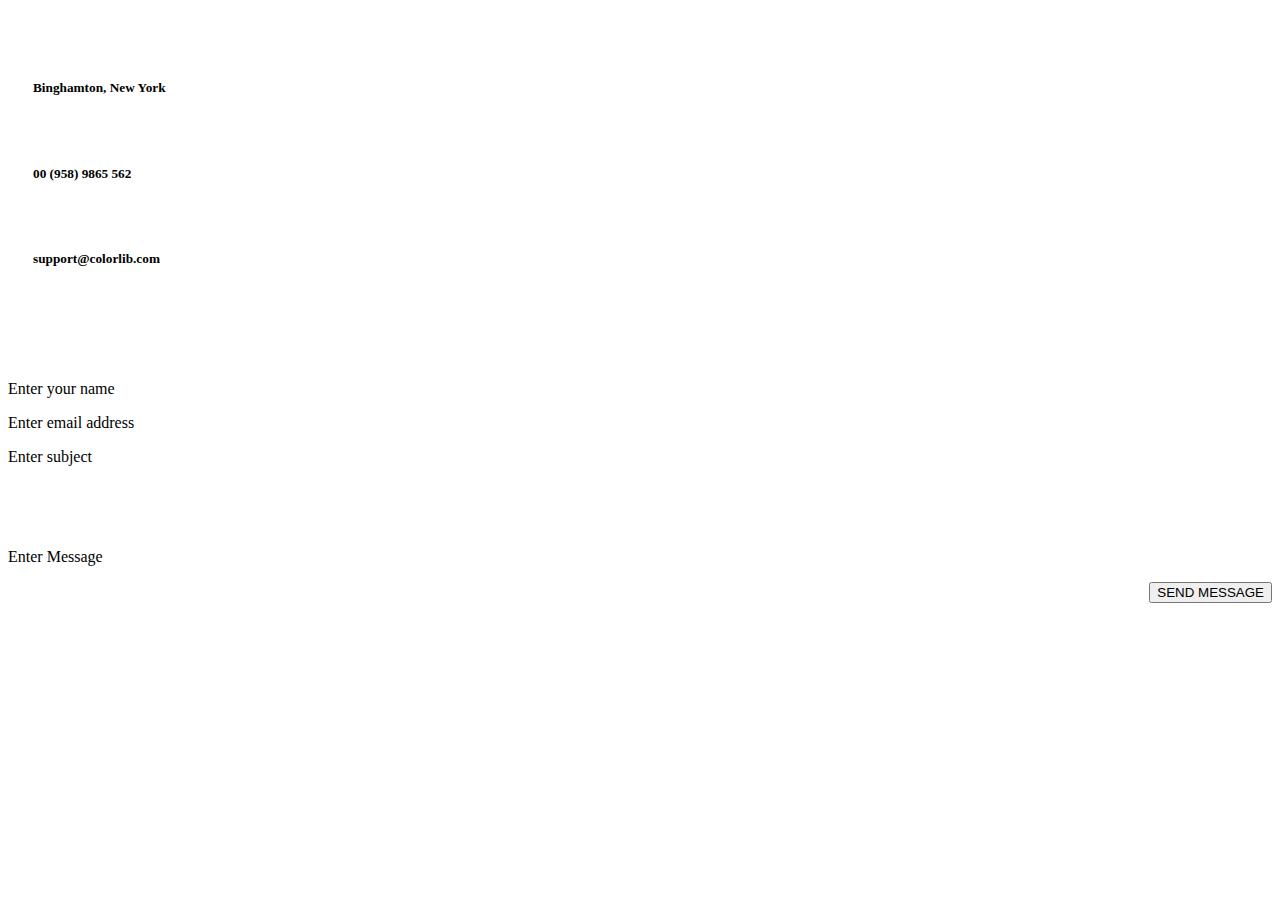
<file: bootstrap.html>
<!DOCTYPE html>
<html lang="en">
  <head>
    <meta charset="UTF-8" />
    <meta http-equiv="X-UA-Compatible" content="IE=edge" />
    <meta name="viewport" content="width=device-width, initial-scale=1.0" />
    <title>Personal</title>
    <link
      rel="stylesheet"
      href="https://maxst.icons8.com/vue-static/landings/line-awesome/line-awesome/1.3.0/css/line-awesome.min.css"
    />
    <link
      href="https://cdn.jsdelivr.net/npm/bootstrap@5.0.1/dist/css/bootstrap.min.css"
      rel="stylesheet"
      integrity="sha384-+0n0xVW2eSR5OomGNYDnhzAbDsOXxcvSN1TPprVMTNDbiYZCxYbOOl7+AMvyTG2x"
      crossorigin="anonymous"
    />
    <link rel="stylesheet" href="assets/style.css" />
  </head>
  <body>
    <div class="container">
      <div class="row">
        <div class="col-4">
          <div class="subject">
            <div class="icon">
              <i class="las la-home"></i>
            </div>
            <div class="details">
              <h5>Binghamton, New York</h5>
            </div>
          </div>
          <div class="subject">
            <div class="icon">
              <i class="las la-phone"></i>
            </div>
            <div class="details">
              <h5>00 (958) 9865 562</h5>
            </div>
          </div>
          <div class="subject">
            <div class="icon">
              <i class="las la-envelope"></i>
            </div>
            <div class="details">
              <h5>support@colorlib.com</h5>
            </div>
          </div>
        </div>
        <div class="col-8">
          <div class="row">
          <div class="col-4">
            <div class="text-part">
              <p>Enter your name</p>
            </div>
            <div class="text-part">
              <p>Enter email address</p>
            </div>
            <div class="text-part">
              <p>Enter subject</p>
            </div>
          </div>
          <div class="col-4">
            <div class="text-part">
              <p>Enter Message</p>
            </div>
          </div>
        </div>
        <div class="col-12">
          <button type="button" class="btn btn-primary">SEND MESSAGE</button>
        </div>
      </div>
      </div>
    </div>

    <!-- Javascript talpinama apacioje -->
    <script
      src="https://cdn.jsdelivr.net/npm/bootstrap@5.0.1/dist/js/bootstrap.bundle.min.js"
      integrity="sha384-gtEjrD/SeCtmISkJkNUaaKMoLD0//ElJ19smozuHV6z3Iehds+3Ulb9Bn9Plx0x4"
      crossorigin="anonymous"
    ></script>
  </body>
</html>
</file>
<file: assets/style.css>
body {
    background:white;
}

.btn-laima {
    background: pink;
    color: white;
    border-color: red;
    border-radius: 100px;
}


.col-4 {
    padding-top: 50px;
    
}
.subject {
    display: flex;
    flex-direction: row;
    padding-bottom: 25px;
}

.icon {
    padding-right: 25px;
    
}

.las {
    font-size: 25px;
}

.col-12 {
    display: flex;
    flex-direction: row;
    justify-content:flex-end;
}

.col-8 {
    display: flex;
    flex-direction: column;
    
}
</file>
